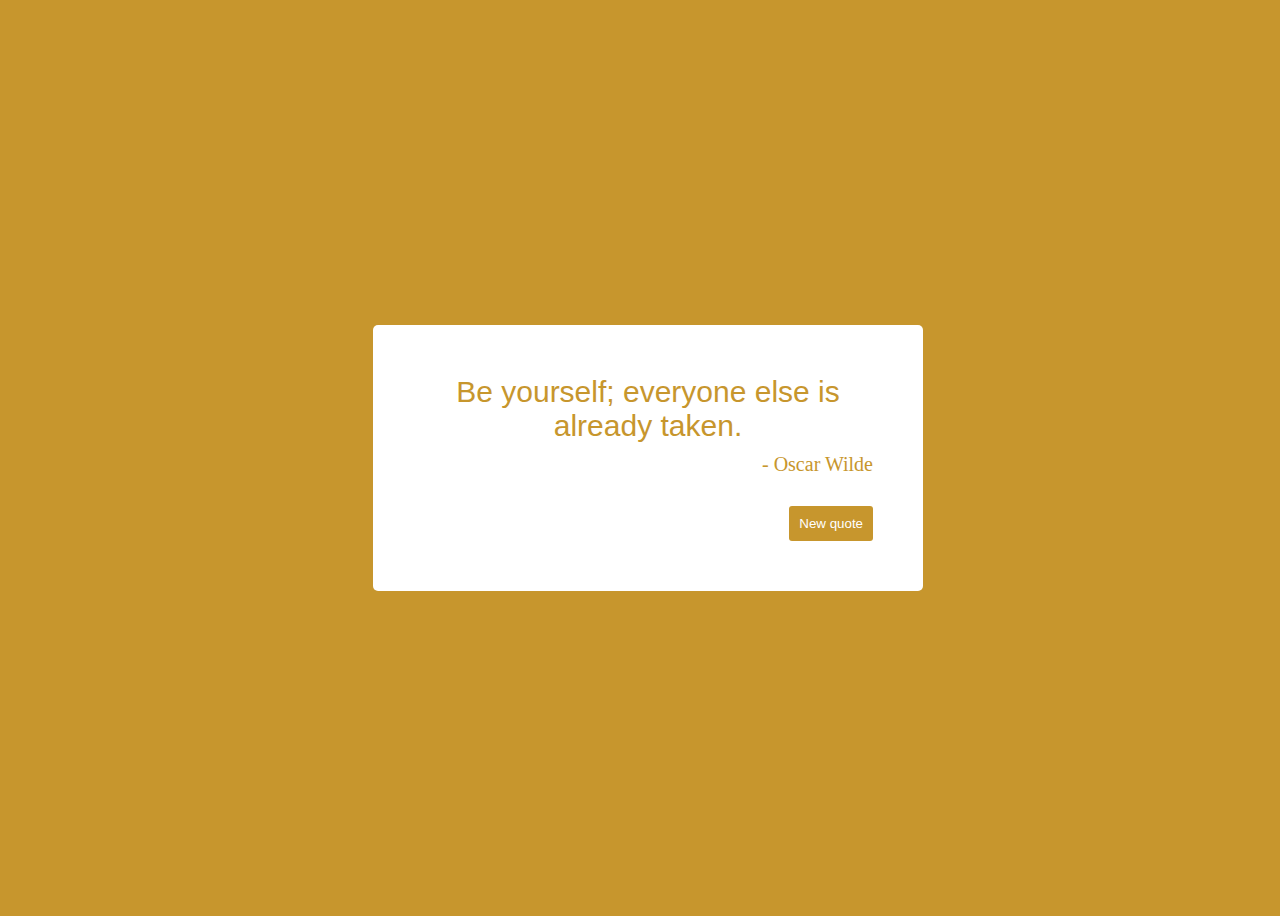
<file: randomQuote/main.html>
<!DOCTYPE html>
<link rel="stylesheet" href="style.css">
<link rel="stylesheet" href="https://use.fontawesome.com/releases/v5.8.1/css/all.css" integrity="sha384-50oBUHEmvpQ+1lW4y57PTFmhCaXp0ML5d60M1M7uH2+nqUivzIebhndOJK28anvf" crossorigin="anonymous">
<html>
  <head>
    <script
    src="https://code.jquery.com/jquery-3.6.0.min.js"
    integrity="sha256-/xUj+3OJU5yExlq6GSYGSHk7tPXikynS7ogEvDej/m4="
    crossorigin="anonymous"></script>
    <script src="randomQuote.js"></script>
</head>
<body class="bgColor">
  <div id="quote-box">
  <div id="text">
  </div>
  
  <div id="author">
  </div>
  
  <div id="quote-bottom">
  <a href="twitter.com/intent/tweet" class="button" id="tweet-quote"><i class="fab fa-twitter-square" id="twitter"></i></a>
  <button id="new-quote" class="bgColor">New quote
  </button>
</div>
  
  
  
  
  </div>
</body>

</html>
</file>
<file: randomQuote/style.css>
body {
    width: 100vw;
    height: 100vh;
    display: flex;
    justify-content: center;
    align-items: center;
    background-color:rgb(199, 45, 109)
}



#quote-box {
    width: 450px;
    background-color: white;
    padding: 50px;
    border-radius: 5px;
    text-align: center;

}

#text {
    font-family: "Raleway", sans-serif;
    font-size: 30px;
}

#author {
    margin-top: 10px;
    font-size: 20px;
    text-align: right;
}



#quote-bottom {
    margin-top: 30px;
    display: flex;
    justify-content: space-between;
}

#new-quote {
    padding: 10px;
    border: none;
    border-radius: 3px;;
    color: white;
}

#new-quote:hover, #twitter:hover {
    opacity: 0.8;
}

#twitter {
    color: red;
    font-size: 40px;
    border: none;
    border-radius: 3px;
}
</file>
